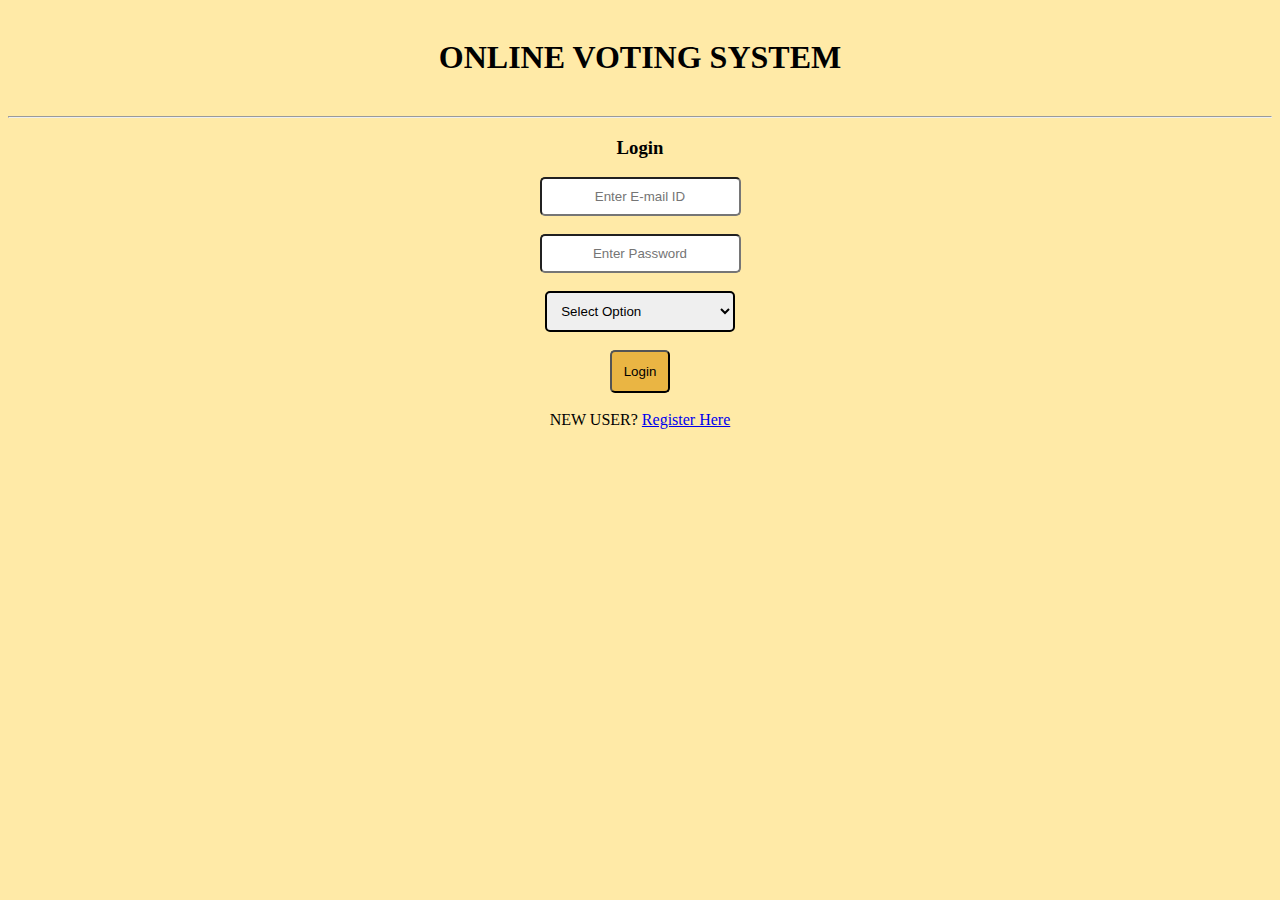
<file: Online Voting System/Routes/index.html>
<html>
<head>
    <!-- <tittle>ONLINE VOTING SYSTEM</tittle> -->
    <style>
        body{
    text-align: center;
    background-color: #ffeaa7;
}

#header{
    padding:10px;
    font-family: 'Times New Roman', Times, serif;
}

input{
    padding: 10px;
    border-radius: 5px;
    text-align: center;
}

#dropbox{
    width: 15%;
    padding: 10px;
    border-radius: 5px;
}

#login{
    padding: 12px;
    border-radius: 5px;
    background-color: #EAB543;
}

#Register{
    padding: 10px;
    border-radius: 5px;
    background-color: #EAB543;
    margin-top:10px;
    
}

button{
    padding: 10px;
    border-radius: 5px;
    background-color: #EAB543;
}

select{
    padding: 5px;
    border-radius:2.5px;
    border:2px solid black;
    /* border: 2px solid black; */
}

    </style>
    
</head>

<body>
  <div id="header">
    <h1>ONLINE VOTING SYSTEM</h1>
 </div>
 <hr>

 <div id="body">
<!-- LOGIN PAGE -->
    <form action="#">
        <h3>Login</h3>
        <!-- to enter name and email -->
        <input type="text" Name="text" placeholder="Enter E-mail ID" spellcheck="false"><br> <br>
        <input type="Password" Name="Password" placeholder="Enter Password" spellcheck="false"><br><br>
        <!-- multiple choice option -->
        <select id="dropbox">
            <option value="1">Select Option</option>
            <option value="2"> Voter</option>
            <option value="3">Candidate</option>
        </select><br><br>
        <button id="login">Login</button><br><br>
        NEW USER? <a href="C:\Users\Lenovo\Desktop\shweta\Mini Project\Routes\Registration.html">Register Here</a>

    </form>
</div>
</body>
</html>
</file>
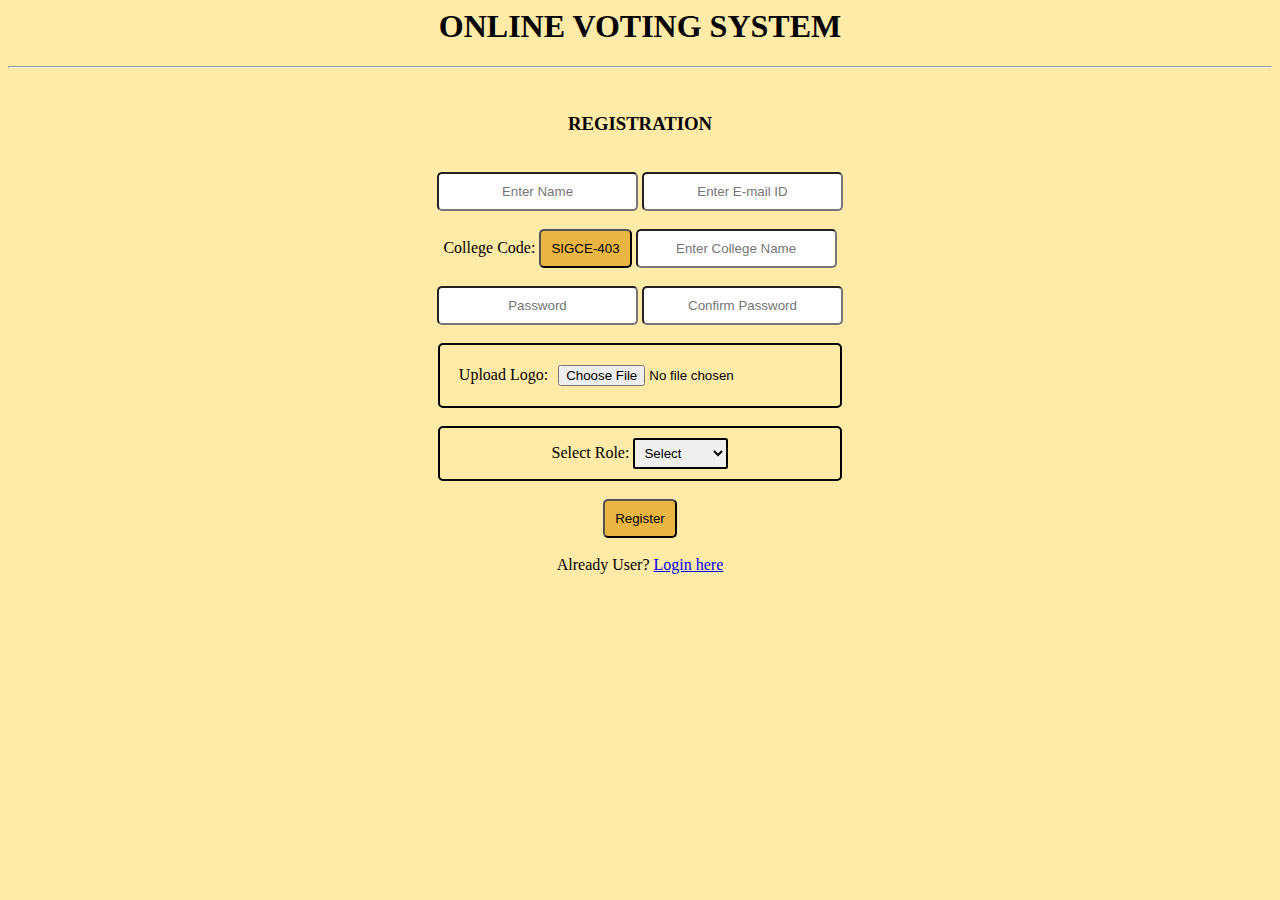
<file: Online Voting System/Routes/Registration.html>
<html>
    <head> 
    <h1>   <tittle>ONLINE VOTING SYSTEM </tittle> </h1> 
        
<style>
 body{
    text-align: center;
    background-color: #ffeaa7;
}

#header{
    padding:10px;
    font-family: 'Times New Roman', Times, serif;
}

input{
    padding: 10px;
    border-radius: 5px;
    text-align: center;
}

#dropbox{
    width: 15%;
    padding: 10px;
    border-radius: 5px;
}

#login{
    padding: 12px;
    border-radius: 5px;
    background-color: #EAB543;
}

#Register{
    padding: 10px;
    border-radius: 5px;
    background-color: #EAB543;
    margin-top:10px;
    
}

button{
    padding: 10px;
    border-radius: 5px;
    background-color: #EAB543;
}

select{
    padding: 5px;
    border-radius:2.5px;
    border:2px solid black;
    /* border: 2px solid black; */
}

          </style>
    </head>

    <body>
       <!-- only to show inline attribute -->
        <style>
            #image {
             padding:10px;
             border-radius:5px;
             border:2px solid black; 
             width:30%;      
            }

            #Role{
             padding:10px;
             border-radius:5px;
             border:2px solid black; 
             width:30%;
            }
        </style>
        <hr>
        <br>
        <h3>REGISTRATION</h3>
        <br>

        <form action="#">
            <input type="text" Name="text" placeholder="Enter Name" spellcheck="false">
            <input type="text" Name="text" placeholder="Enter E-mail ID" spellcheck="false"><br> <br>
             College Code: <button> SIGCE-403 </button>
            <input type="text" Name="text" placeholder="Enter College Name" spellcheck="false"><br> <br>
            <input type="text" Name="text" placeholder="Password" spellcheck="false"> 
            <input type="text" Name="text" placeholder="Confirm Password" spellcheck="false"><br> <br>
    
         <center>             <!-- inline centre attribute is for only one div  -->
            <div id="image"> 
                Upload Logo:<input type="file" Name="Photo">
            </div>
            <br> 
            <div id="Role">
            Select Role:  <select Name="Role">
                <option value="1">Select </option>
                <option value="2">Voter</option>
                <option value="3">Candidate</option>
            </select>
        </div>
         </center>
            <br>
            <button > Register</button><br> <br>
            <!-- this link attribute is for to link registration page to login  -->
            Already User? <a href="C:\Users\Lenovo\Desktop\shweta\Mini Project\Routes\index.html">Login here</a>
        </form>
    </body>
</html>
</file>
